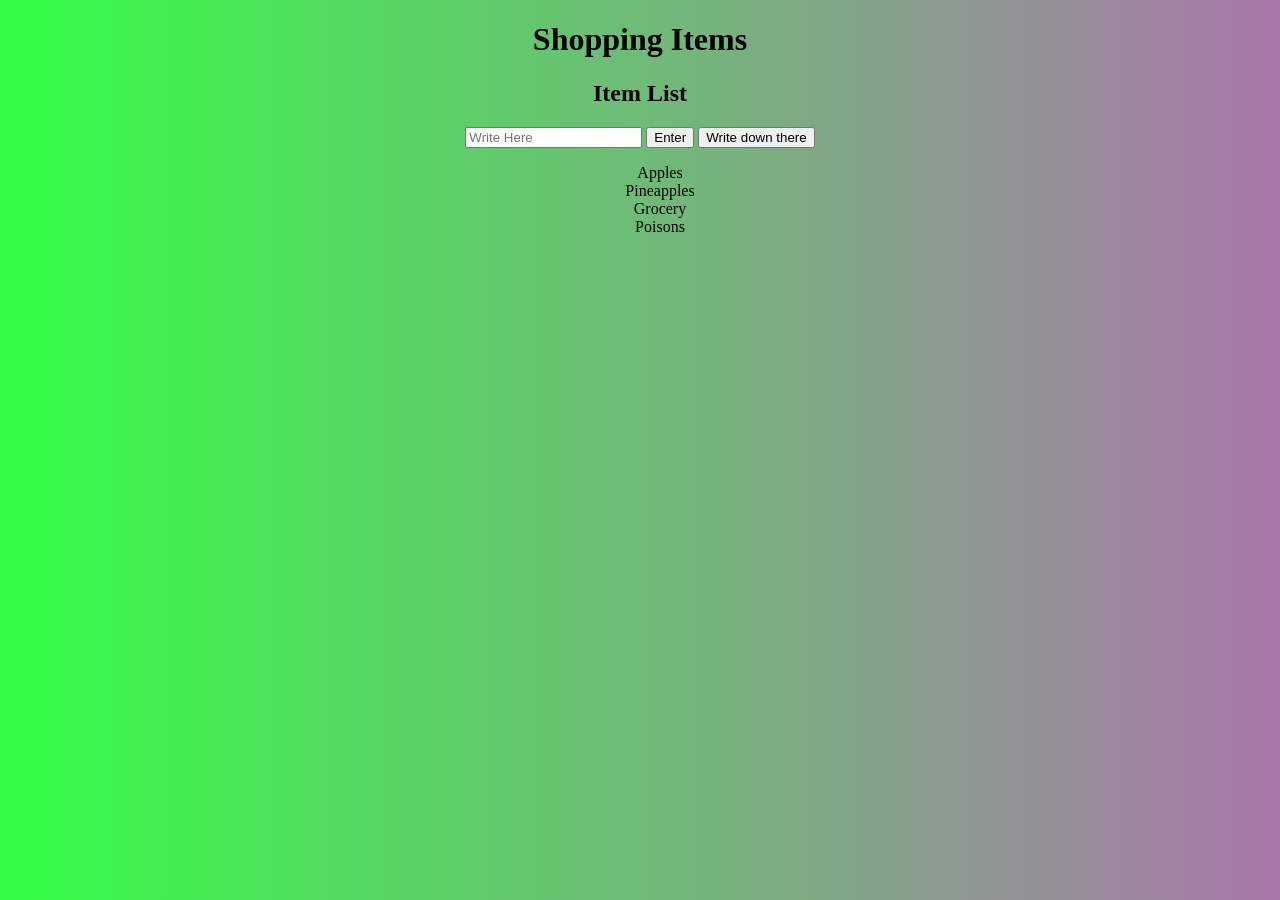
<file: udemy.html>
<!DOCTYPE html>
<html>
    <head>
        <title>DOM manipulation</title>
        <meta charset="utf-8">
        <link rel="stylesheet" href="udemy.css">
    </head>
    <body>
        <div class="center">
        <h1>Shopping Items</h1>
        <h2>Item List</h2>
        <h3></h3>
        <input id="userinput" type="text" placeholder="Write Here">
        <button id="enter">Enter</button>
        <!-- <button id="clear">Clear</button> -->
        <button id="ssf">Write down there</button>
        <ul id="uli">
          <li>Apples</li>
          <li>Pineapples</li>
          <li>Grocery</li>
          <li>Poisons</li>
        </ul>
        </div>
        <!-- <div class="center2">
        <input class="color1" type="color" value="#ff6ff5">
        <input class="color2" type="color" value="#aa77aa">
        </div> -->
        <script src="try.js"></script>
    </body>
</html>
</file>
<file: udemy.css>
body {
    background: linear-gradient(to right, #33ff44, #a7a);
}

li:hover {
    cursor: pointer;
    list-style: none;
}

.center {
    text-align: center;
}

.center2 {
    text-align: center;
}

li {
    list-style: none;
}
</file>
